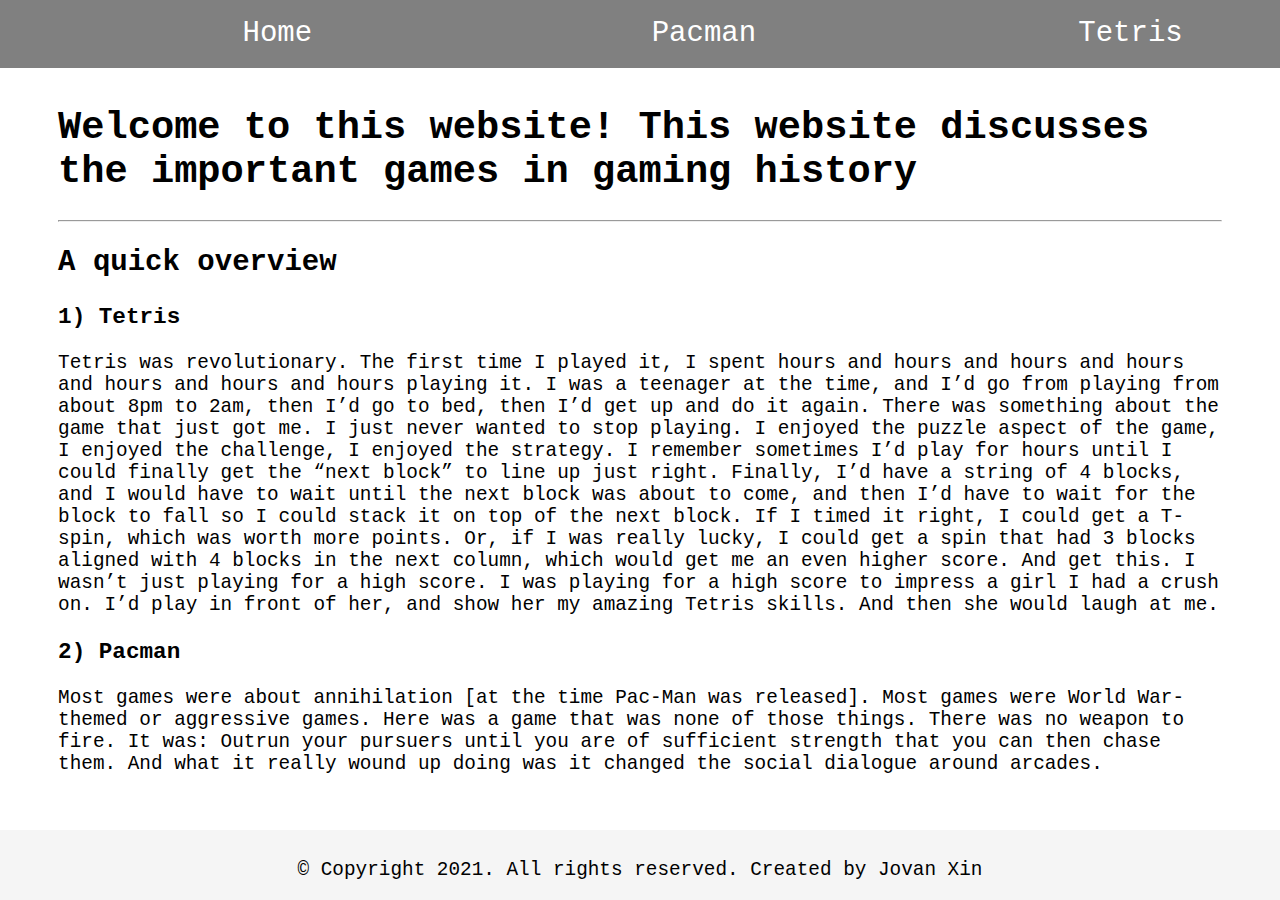
<file: index.html>
<!DOCTYPE html>
<html lang="en">
<head>
    <meta charset="UTF-8">
    <meta http-equiv="X-UA-Compatible" content="IE=edge">
    <meta name="viewport" content="width=device-width, initial-scale=1.0">
    <title>Historical Computer Games</title>
    <link rel="stylesheet" href="style.css">
</head>
<body>
    <div class="nav__container">
        <nav class="nav">
            <ul class="nav__navbar">
                <li class="nav__item">
                    <a class="nav__link" href="index.html">Home</a>
                </li>
                <li class="nav__item">
                    <a class="nav__link" href="pacman.html">Pacman</a>
                </li>
                <li class="nav__item">
                    <a class="nav__link" href=" tetris.html">Tetris</a>
                </li>
            </ul>
        </nav class="nav">
    </div>
    <div class="container">
        <h1>Welcome to this website! This website discusses the important games in gaming history</h1>
        <hr>
        <h2>A quick overview</h2>
        <h3>1) Tetris</h3>
        <p>Tetris was revolutionary. The first time I played it, I spent hours and hours and hours and hours and hours and hours and hours playing it. I was a teenager at the time, and I’d go from playing from about 8pm to 2am, then I’d go to bed, then I’d get up and do it again.

            There was something about the game that just got me. I just never wanted to stop playing. I enjoyed the puzzle aspect of the game, I enjoyed the challenge, I enjoyed the strategy.
            
            I remember sometimes I’d play for hours until I could finally get the “next block” to line up just right. Finally, I’d have a string of 4 blocks, and I would have to wait until the next block was about to come, and then I’d have to wait for the block to fall so I could stack it on top of the next block. If I timed it right, I could get a T-spin, which was worth more points. Or, if I was really lucky, I could get a spin that had 3 blocks aligned with 4 blocks in the next column, which would get me an even higher score.
            
            And get this. I wasn’t just playing for a high score. I was playing for a high score to impress a girl I had a crush on. I’d play in front of her, and show her my amazing Tetris skills. And then she would laugh at me.
            </p>
        <h3>2) Pacman</h3>
        <p>Most games were about annihilation [at the time Pac-Man was released]. Most games were World War-themed or aggressive games. Here was a game that was none of those things. There was no weapon to fire. It was: Outrun your pursuers until you are of sufficient strength that you can then chase them. And what it really wound up doing was it changed the social dialogue around arcades.</p>


    </div>
        <footer class="footer">
            <p>&copy; Copyright 2021. All rights reserved. Created by Jovan Xin</p>
        </footer>
</body>
</html>
</file>
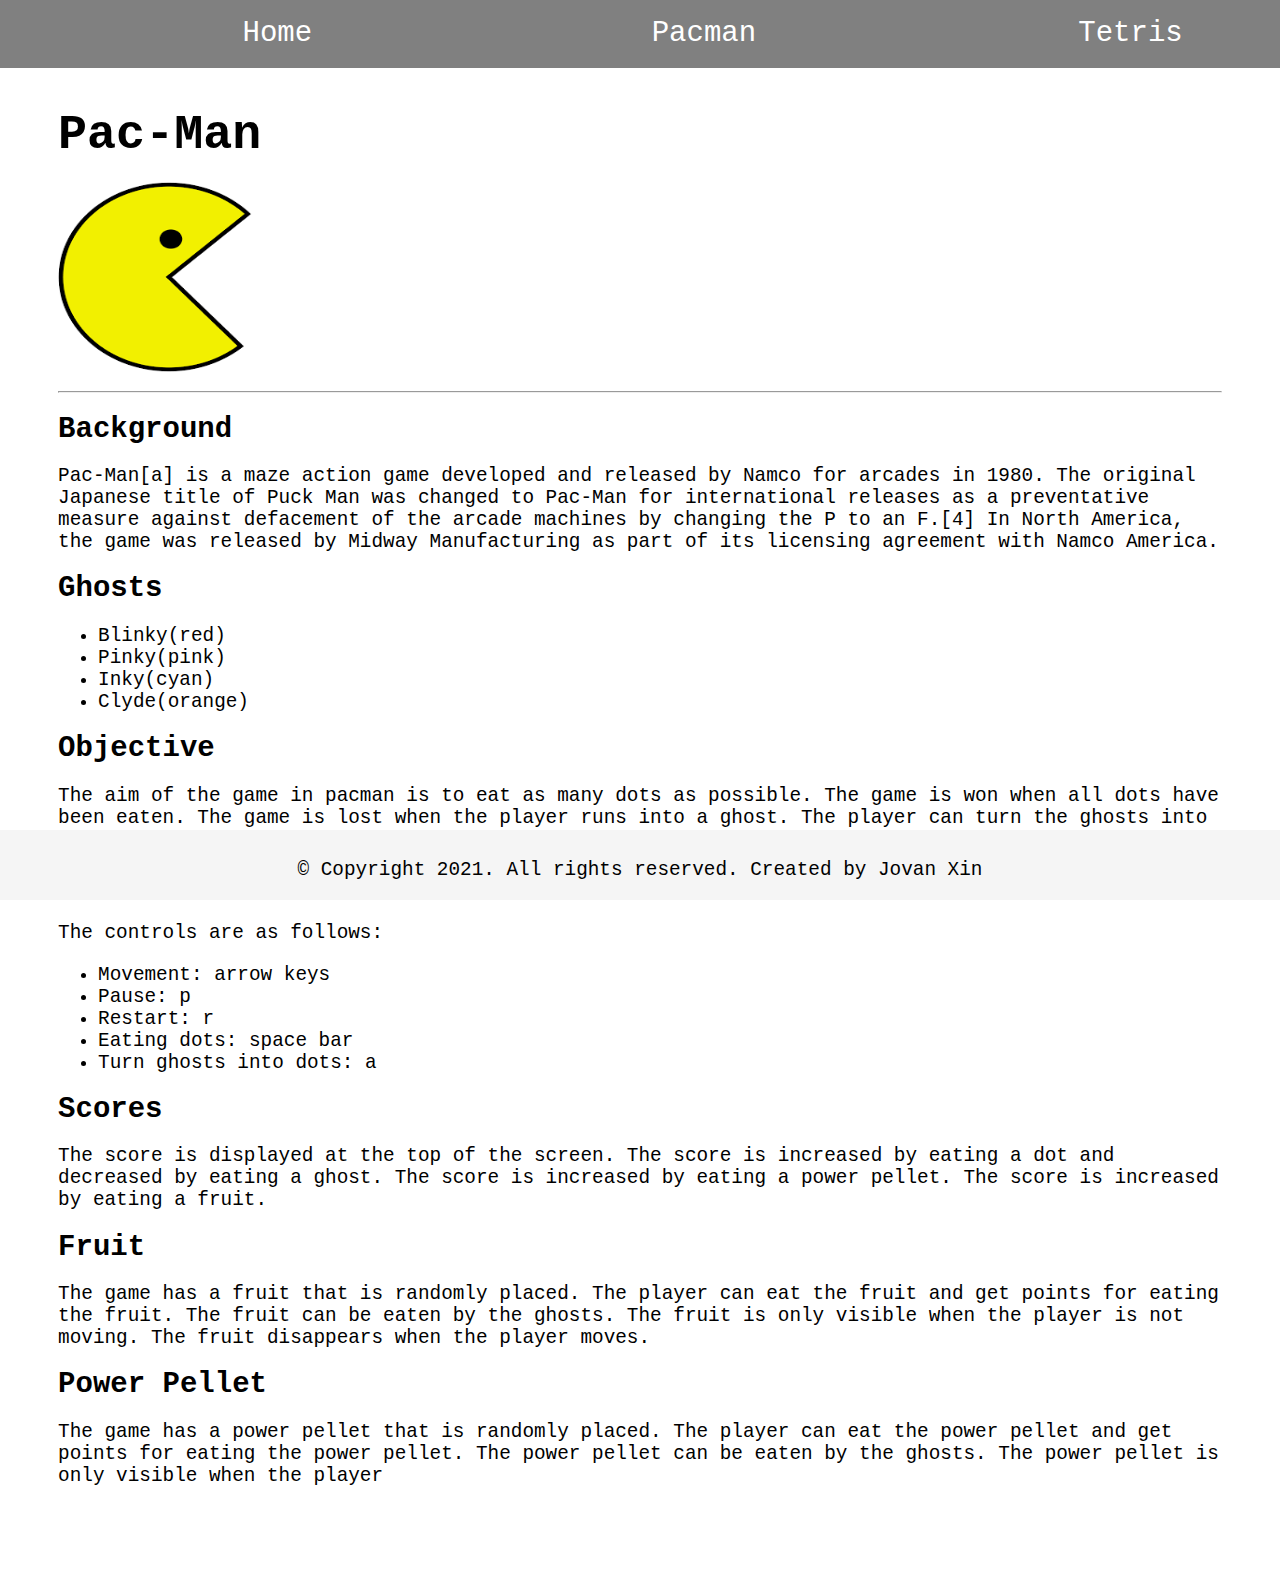
<file: pacman.html>
<!DOCTYPE html>
<html lang="en">
<head>
    <meta charset="UTF-8">
    <meta http-equiv="X-UA-Compatible" content="IE=edge">
    <meta name="viewport" content="width=device-width, initial-scale=1.0">
    <title>Pacman</title>
    <link rel="stylesheet" href="style.css">
</head>
<body>
    <div class="nav__container">
        <nav class="nav">
            <ul class="nav__navbar">
                <li class="nav__item">
                    <a class="nav__link" href="index.html">Home</a>
                </li>
                <li class="nav__item">
                    <a class="nav__link" href="pacman.html">Pacman</a>
                </li>
                <li class="nav__item">
                    <a class="nav__link" href=" tetris.html">Tetris</a>
                </li>
            </ul>
        </nav class="nav">
    </div>


    <div class="container">
        <div class="pacman">
            <h2 class="game__title">Pac-Man</h2>
            <img src="pacman.png" alt="An image of pacman" class="image">
            <hr>
            <h3 class="game__componentTitle">Background</h3>
            <p>Pac-Man[a] is a maze action game developed and released by Namco for arcades in 1980. The original Japanese title of Puck Man was changed to Pac-Man for international releases as a preventative measure against defacement of the arcade machines by changing the P to an F.[4] In North America, the game was released by Midway Manufacturing as part of its licensing agreement with Namco America.</p>
            <h3 class="game__componentTitle">Ghosts</h3>
            <ul>
                <li>Blinky(red)</li>
                <li>Pinky(pink)</li>
                <li>Inky(cyan)</li>
                <li>Clyde(orange)</li>
            </ul>
            <h3 class="game__componentTitle">Objective</h3>
            <p>The aim of the game in pacman is to eat as many dots as possible. The game is won when all dots have been eaten. The game is lost when the player runs into a ghost. The player can turn the ghosts into dots by eating them.</p>
            <h3 class="game__componentTitle">Controls</h3>
            <p>The controls are as follows:</p>
            <ul>
                <li>Movement: arrow keys</li>
                <li>Pause: p</li>
                <li>Restart: r</li>
                <li>Eating dots: space bar</li>
                <li>Turn ghosts into dots: a</li>
            </ul>
            <h3 class="game__componentTitle">Scores</h3>
            <p>The score is displayed at the top of the screen. The score is increased by eating a dot and decreased by eating a ghost. The score is increased by eating a power pellet. The score is increased by eating a fruit.</p>
            <h3 class="game__componentTitle">Fruit</h3>
            <p>The game has a fruit that is randomly placed. The player can eat the fruit and get points for eating the fruit. The fruit can be eaten by the ghosts. The fruit is only visible when the player is not moving. The fruit disappears when the player moves.</p>
            <h3 class="game__componentTitle">Power Pellet</h3>
            <p>The game has a power pellet that is randomly placed. The player can eat the power pellet and get points for eating the power pellet. The power pellet can be eaten by the ghosts. The power pellet is only visible when the player</p>
        </div>    
    </div>
    <footer class="footer">
        <p>&copy; Copyright 2021. All rights reserved. Created by Jovan Xin</p>
    </footer>
</body>
</html>
</file>
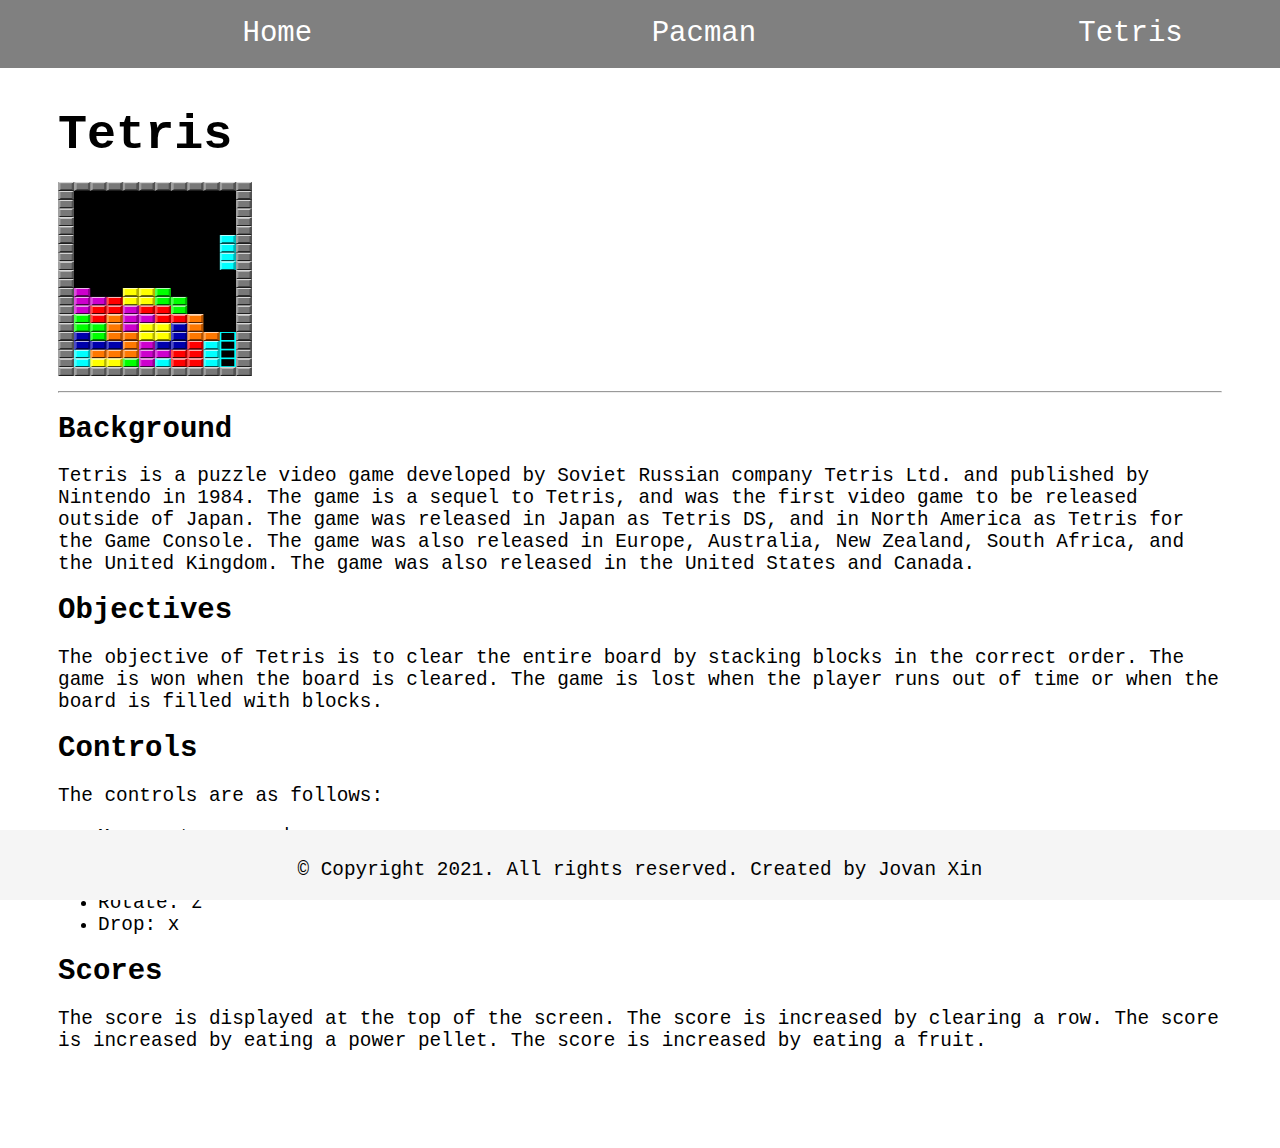
<file: tetris.html>
<!DOCTYPE html>
<html lang="en">
<head>
    <meta charset="UTF-8">
    <meta http-equiv="X-UA-Compatible" content="IE=edge">
    <meta name="viewport" content="width=device-width, initial-scale=1.0">
    <title>Tetris</title>
    <link rel="stylesheet" href="style.css">
</head>
<body>
    <div class="nav__container">
        <nav class="nav">
            <ul class="nav__navbar">
                <li class="nav__item">
                    <a class="nav__link" href="index.html">Home</a>
                </li>
                <li class="nav__item">
                    <a class="nav__link" href="pacman.html">Pacman</a>
                </li>
                <li class="nav__item">
                    <a class="nav__link" href=" tetris.html">Tetris</a>
                </li>
            </ul>
        </nav class="nav">
    </div>
    <div class="container">
        <div id="tetris">
            <h2 class="game__title">Tetris</h2>
            <img src="tetris.png" alt="An image of tetris" class="image">
            <hr>
            <h3 class="game__componentTitle">Background</h3>
            <p>Tetris is a puzzle video game developed by Soviet Russian company Tetris Ltd. and published by Nintendo in 1984. The game is a sequel to Tetris, and was the first video game to be released outside of Japan. The game was released in Japan as Tetris DS, and in North America as Tetris for the Game
                Console. The game was also released in Europe, Australia, New Zealand, South Africa, and the United Kingdom. The game was also released in the United States and Canada.</p>
            <h3 class="game__componentTitle"> Objectives</h3>
            <p>The objective of Tetris is to clear the entire board by stacking blocks in the correct order. The game is won when the board is cleared. The game is lost when the player runs out of time or when the board is filled with blocks.</p>
            <h3 class="game__componentTitle">Controls</h3>
            <p>The controls are as follows:</p>
            <ul>
                <li>Movement: arrow keys</li>
                <li>Pause: p</li>
                <li>Restart: r</li>
                <li>Rotate: z</li>
                <li>Drop: x</li>
            </ul>
            <h3 class="game__componentTitle">Scores</h3>
            <p>The score is displayed at the top of the screen. The score is increased by clearing a row. The score is increased by eating a power pellet. The score is increased by eating a fruit.</p>        
        </div>
    </div>
    <footer class="footer">
        <p>&copy; Copyright 2021. All rights reserved. Created by Jovan Xin</p>
    </footer>
</body>
</html>
</file>
<file: style.css>
*::after,
*::before, 
body {
    box-sizing: inherit;
    margin: 0;
    padding: 0;
}

html {
    /* height: 100%; */
    /* Sets a global font size for small devices to 16px */
    font-size: 16px;
}

/* The global font size is
   detemined using a linear interpolation function. The font will grow in a
   constant step from 16px to 50px as the screen grows larger */

@media screen {
    html {
        font-size: calc(16px + (20 - 16) * (100vw - 448px) / (1440 - 448));
    }
}

.image {
    width: 10rem;
    height: 10rem;
}


.container {
    margin: 2rem 3rem 5rem 3rem;

}

.footer {
    position: fixed;
    left: 0;
    bottom: 0;
    width: 100%;
    background-color: #f5f5f5;
    text-align: center;
    padding-top: 0.5rem;
}

.game__componentTitle {
    font-size: 1.5rem;
    font-weight: bold;
    margin-top: 1rem;
    margin-bottom: 1rem;
}

.game__title {
    font-size: 2.5rem;
    margin-bottom: 1rem;
}

.title {
    font-size: 3rem;
}

.nav__container {
    width: 100%;
    background-color: grey;
    margin: 0;
    padding: 0;
}

.nav__navbar {
    display: grid;
    grid-template-columns: repeat(3, auto);
    text-align: center;
    list-style: none;
    justify-self: end;
    margin: 0;
    height: 100%;
    padding: 0;
}

.nav {
    display: grid;
    justify-content: space-around;
    grid-template-columns: repeat(3, auto);
    align-items: center;
    height: 3.5rem;
    width: 90%;
    margin: 0 auto;
}

.nav__link {
    color: white;
    font-size: 1.5rem;
    text-decoration: none;
}

.nav__item:hover {
    background-color: green;
}

.nav__item {
    display: grid;
    align-items: center;
    height: 100%;
    width: 33.33vw; /* Kinda gave up on css grid here oops */
}

body {
    font-family: "Lucida Console", "Courier New", monospace;
}
</file>
